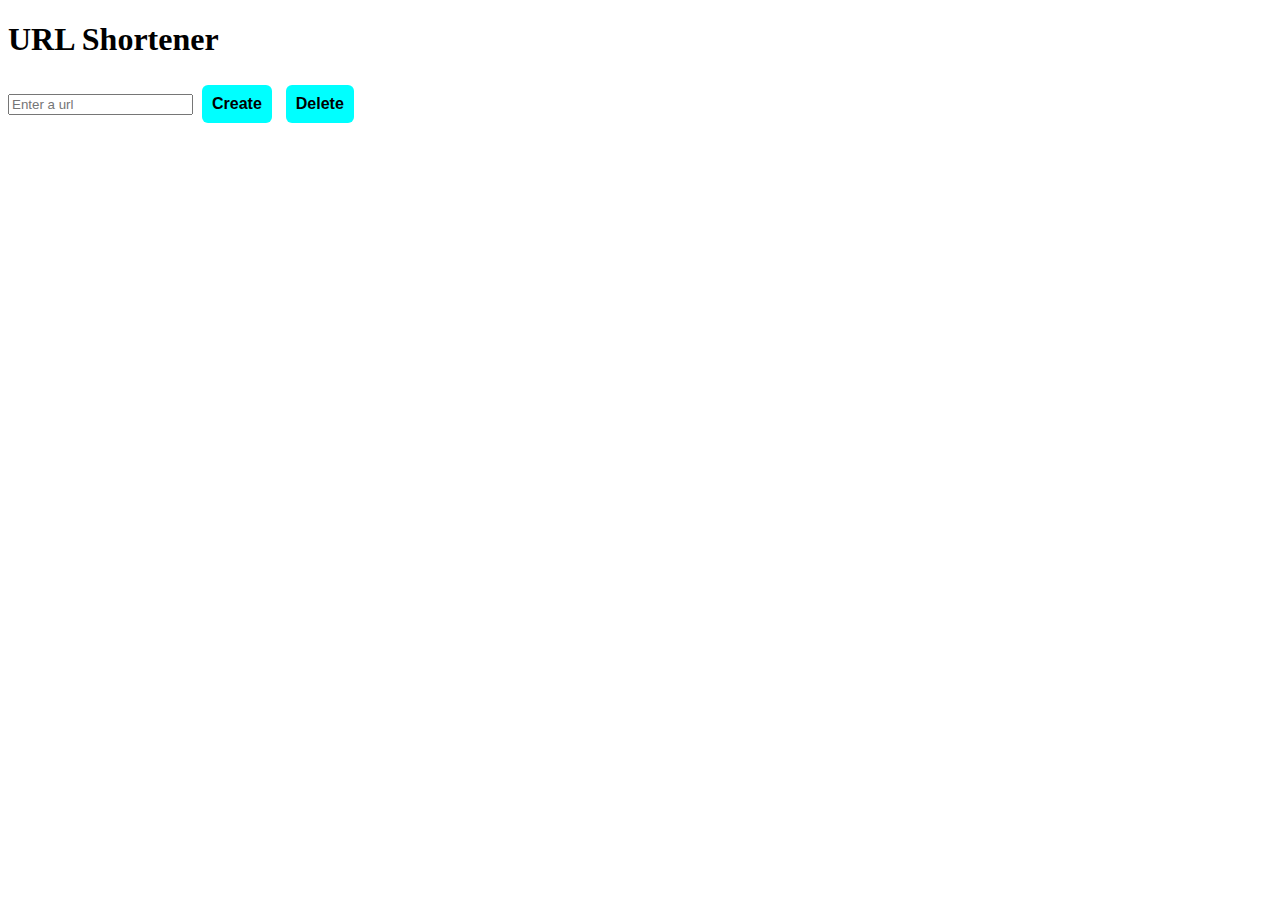
<file: 02 JavaScript Core/01 URL Shortener/index.html>
<!DOCTYPE html>
<html lang="en-US">
<head>
    <meta charset="utf-8">
    <title>URL Shortener</title>
    <link rel="stylesheet" type="text/css" href="style.css">
</head>
<body>
    <h1>URL Shortener</h1>
    <label for="input-url"></label>
    <input id="input-url" type="text" placeholder="Enter a url" value="">
    <button id="button-create" type="submit">Create</button>
    <button id=button-delete type="submit">Delete</button>
    <p id="error" hidden>Please enter a valid url</p>
    <ol id="list-url">
    </ol>
    <script src="js/index.js"></script>
</body>
</html>
</file>
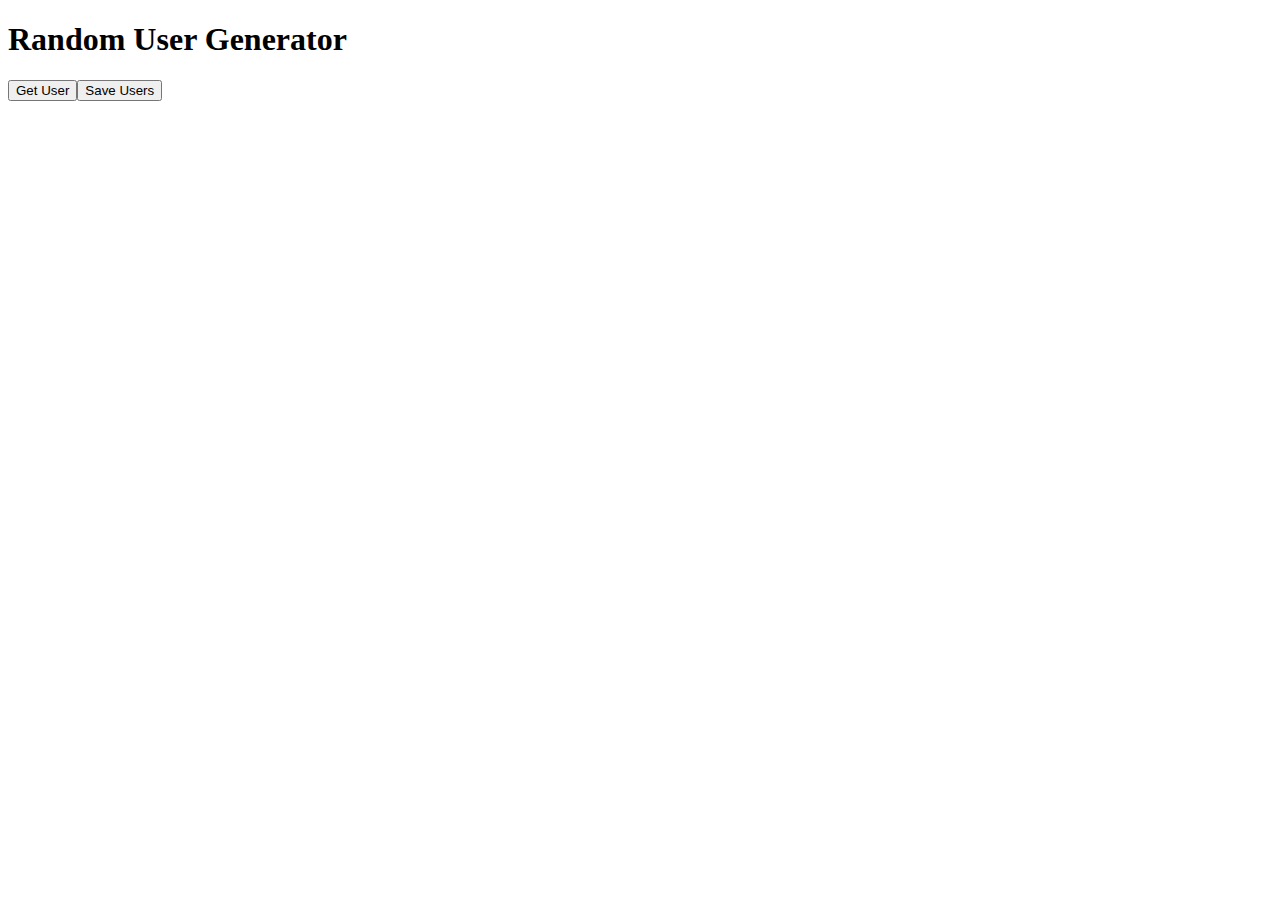
<file: 02 JavaScript Core/02 Random User Generator/index.html>
<!DOCTYPE html>
<html lang="EN-US">
<head>
    <meta charset="utf-8">
    <title>Hello, World!</title>
    <link rel="stylesheet" href="style.css">
    <script src="js/index.js"></script>
</head>
<body>

</body>
</html>
</file>
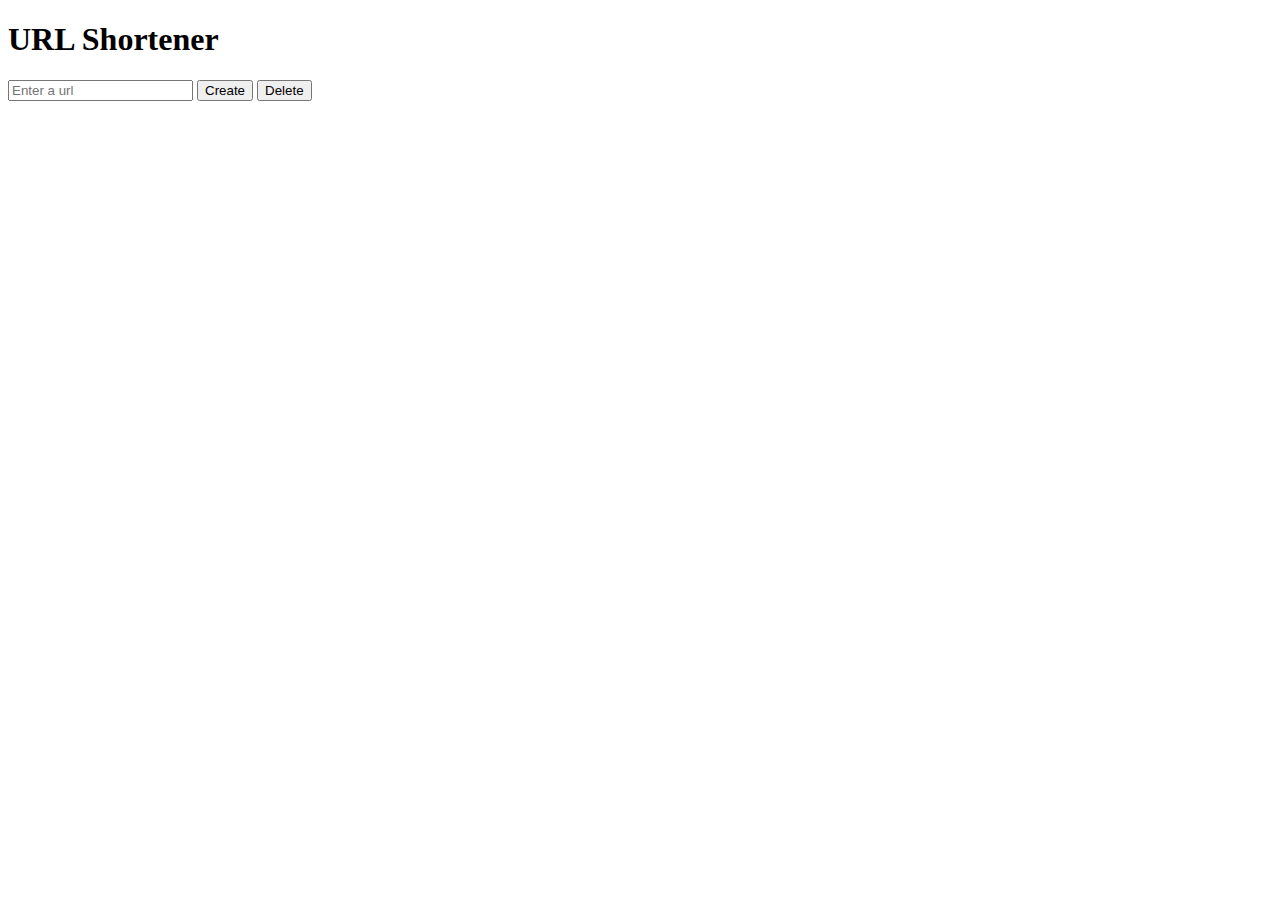
<file: 02 JavaScript Core/01 URL Shortener/src/index.html>
<!DOCTYPE html>
<html lang="en-US">
<head>
    <meta charset="utf-8">
    <title>URL Shortener</title>
</head>
<body>
    <h1>URL Shortener</h1>
    <label for="input-url"></label>
    <input id="input-url" type="text" placeholder="Enter a url" value="">
    <button id="button-create" type="submit">Create</button>
    <button id=button-delete type="submit">Delete</button>
    <p id="error" hidden>Please enter a valid url</p>
    <ol id="list-url">
    </ol>
    <script src="js/index.js"></script>
</body>
</html>
</file>
<file: 02 JavaScript Core/01 URL Shortener/style.css>
button {
    background-color: aqua;
    font-weight: bold;
    border: none;
    text-align: center;
    font-size: 16px;
    display: inline-block;
    padding: 10px 10px;
    border-radius: 6px;
    cursor: pointer;
    margin: 5px;
}

#error {
    background-color: red;
    width: 10%;
}

ol {
    background-color: deepskyblue;
    max-width: 50%;
    border-radius: 6px;
}
</file>
<file: 02 JavaScript Core/02 Random User Generator/style.css>
.user {
    background-color: skyblue;
    padding: 1rem;
    margin: 1rem;
    border-radius: 5px;
    width: 50%;
    box-shadow: 0 1px 3px rgba(0, 0, 0, 0.1);
    display: flex; /* Make it a flexbox container */
    align-items: center; /* Vertically center content */
    justify-content: center;
    flex-direction: column;
}

.user > .photo {
    width: 80px; /* Adjust image size as needed */
    height: 80px;
    border-radius: 50%; /* Circle for profile picture */
    margin-right: 1rem;
}

.user .name {
    flex: 1; /* Allow details to fill remaining space */
    margin: 1rem;
}

.user-info-card h3,
.user-info-card p {
    margin: 0; /* Remove default margins for better spacing */
}

.user-info-card h3 {
    font-size: 1.2rem;
    font-weight: bold;
}

.user-info-card p {
    color: #666;
}
</file>
